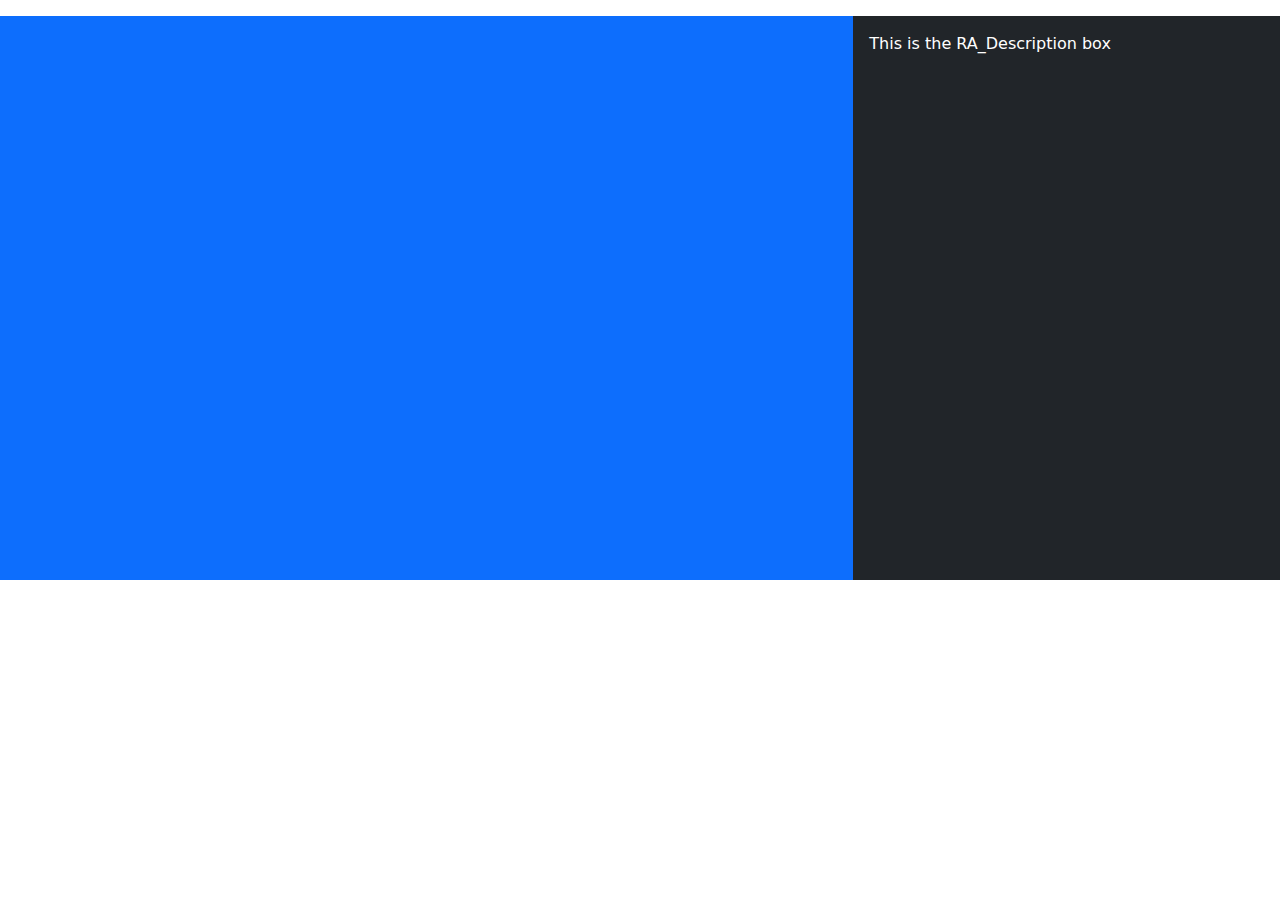
<file: index.html>
<html>

<head>
    <link rel="stylesheet" href="style.css">
    <meta name="viewport" content="width=device-width, initial-scale=1">
    <link href="https://cdn.jsdelivr.net/npm/bootstrap@5.2.3/dist/css/bootstrap.min.css" rel="stylesheet">
    <script src="https://cdn.jsdelivr.net/npm/bootstrap@5.2.3/dist/js/bootstrap.bundle.min.js"></script>

</head>

<body>
    <div class="container-fluid mt-3">
        <div class="row">
            <div class="col-sm-8 p-3 bg-primary text-white">
                <figure class="highcharts-figure">
                    <div id="container"></div>
                </figure>
            </div>
            <div class="col-sm-4 p-3 bg-dark text-white">
                <p id='RA_Description'> This is the RA_Description box</p>
            </div>
        </div>
    </div>
</body>
<script src="https://code.highcharts.com/highcharts.js"></script>
<script src="https://code.highcharts.com/modules/networkgraph.js"></script>
<script src="https://code.highcharts.com/modules/exporting.js"></script>
<script src="https://code.highcharts.com/modules/accessibility.js"></script>
<script src="script.js"></script>

</html>
</file>
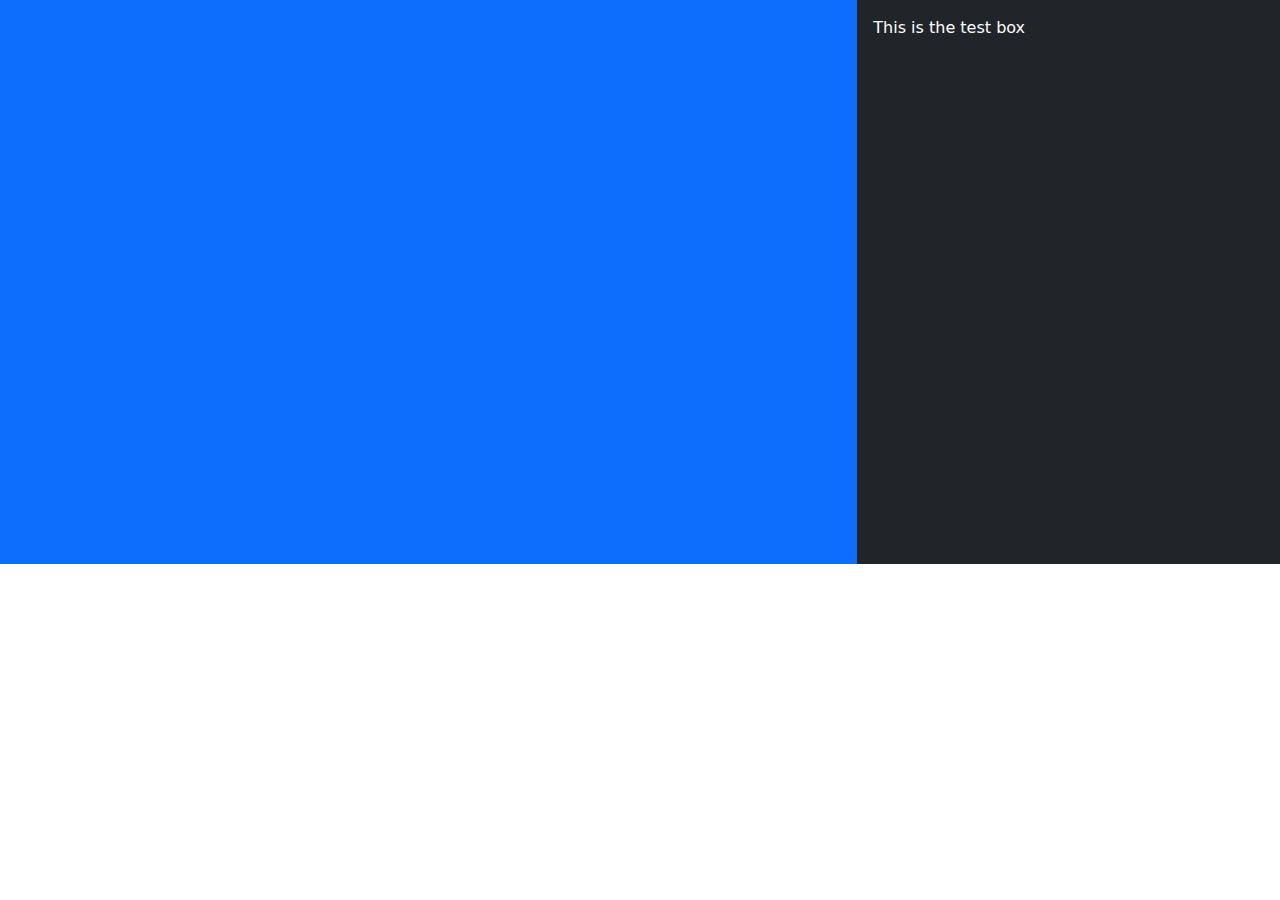
<file: test.html>
<html>

<head>
    <script src="https://code.highcharts.com/highcharts.js"></script>
    <script src="https://code.highcharts.com/modules/networkgraph.js"></script>
    <script src="https://code.highcharts.com/modules/exporting.js"></script>
    <script src="https://code.highcharts.com/modules/accessibility.js"></script>

    <link rel="stylesheet" href="style.css">
    <meta name="viewport" content="width=device-width, initial-scale=1">
    <link href="https://cdn.jsdelivr.net/npm/bootstrap@5.2.3/dist/css/bootstrap.min.css" rel="stylesheet">
    <script src="https://cdn.jsdelivr.net/npm/bootstrap@5.2.3/dist/js/bootstrap.bundle.min.js"></script>

</head>

<body>

    <div class="row">
        <div class="col-sm-8 p-3 bg-primary text-white">
            <figure class="highcharts-figure">
                <div id="container"></div>
            </figure>
        </div>
        <div class="col-sm-4 p-3 bg-dark text-white">
            <p id='RA_Description'> This is the test box</p>
        </div>
    </div>




    <script>
        Highcharts.addEvent(
            Highcharts.Series,
            'afterSetOptions',
            function (e) {
                var colors = Highcharts.getOptions().colors,
                    i = 0,
                    nodes = {};
                if (
                    this instanceof Highcharts.Series.types.networkgraph &&
                    e.options.id === 'language-tree'
                ) {
                    e.options.data.forEach(function (link) {
                        nodes['DFS Platform'] = {
                            id: 'DFS Platform',
                            marker: {
                                symbol: 'url(DFS Platform.png)',
                                width: '50',
                                height: '50',
                                title: 'DFS Platfor'
                            }
                        };
                        nodes['APP/USSD'] = {
                            id: 'APP/USSD',
                            marker: {
                                symbol: 'url(APP/USSD.png)',
                                width: '30',
                                height: '30',
                                title: 'DFS Platfor'
                            }
                        };
                        nodes['SSL Wireless'] = {
                            id: 'SSL Wireless',
                            marker: {
                                symbol: 'url(SSL Wireless.png)',
                                width: '30',
                                height: '30',
                                title: 'DFS Platfor'
                            }
                        };

                    });

                    e.options.nodes = Object.keys(nodes).map(function (id) {
                        return nodes[id];
                    });
                }
            }
        );

        Highcharts.chart('container', {
            chart: {
                type: 'networkgraph',
                marginTop: 80,
                renderTo: 'container',
                //height: '100%'
            },
            title: {
                text: 'Revenue Assurance Framework DFS 1.2',
                //align: 'middle'
            },
            subtitle: {
                text: 'DFS Ecosystem & Risks'
            },
            plotOptions: {
                networkgraph: {
                    keys: ['from', 'to'],
                    layoutAlgorithm: {
                        enableSimulation: false,
                        integration: 'euler', //euler or  verlet
                        friction: -0.9,
                        linkLength: 25
                    }
                }
            },
            series: [{
                id: 'language-tree',
                accessibility: {
                    enabled: false
                },
                marker: {
                    radius: 13
                },
                dataLabels: {
                    enabled: true,
                    textPath: {
                        enabled: true
                    },
                    style: {
                        fontSize: '0.8em',
                        fontWeight: 'normal'
                    },
                    linkFormat: '',
                    allowOverlap: false
                },

                data: [
                    //link[0]
                    ['DFS Platform', 'APP/USSD'],
                    ['DFS Platform', 'MNO'],
                    ['DFS Platform', 'Sonali Bank Govt. Disbursement'],
                    ['DFS Platform', 'Middleware'],
                    ['DFS Platform', 'SSL Wireless'],

                    //link[1]
                    ['APP/USSD', 'DSO'],
                    ['APP/USSD', 'Agent'],
                    ['APP/USSD', 'Customer'],
                    ['Middleware', 'Merchant'],
                    ['Middleware', 'Biller'],
                    ['SSL Wireless', 'VISA/Mastercard'],
                    ['SSL Wireless', 'BANK'],


                ],
                events: {
                    click: function (event) {
                        if (event.point.options.id) {
                            //alert('You clicked on ' + event.point.options.name);
                            //document.getElementById('RA_Description').innerText = "Sucessfullllllll"
                            document.getElementById('RA_Description').innerText = "Clicked on " + event.point.options.id;
                        }
                    }
                }
            }]
        });
    </script>
</body>

</html>
</file>
<file: style.css>
#container {
    min-width: 320px;
    max-width: 800px;
    margin: 0 auto;
    height: 500px;
}

.highcharts-figure,
.highcharts-data-table table {
    min-width: 320px;
    max-width: 800px;
    margin: 1em auto;
}

.highcharts-data-table table {
    font-family: Verdana, sans-serif;
    border-collapse: collapse;
    border: 1px solid #ebebeb;
    margin: 10px auto;
    text-align: center;
    width: 100%;
    max-width: 500px;
}

.highcharts-data-table caption {
    padding: 1em 0;
    font-size: 1.2em;
    color: #555;
}

.highcharts-data-table th {
    font-weight: 600;
    padding: 0.5em;
}

.highcharts-data-table td,
.highcharts-data-table th,
.highcharts-data-table caption {
    padding: 0.5em;
}

.highcharts-data-table thead tr,
.highcharts-data-table tr:nth-child(even) {
    background: #f8f8f8;
}

.highcharts-data-table tr:hover {
    background: #f1f7ff;
}
</file>
